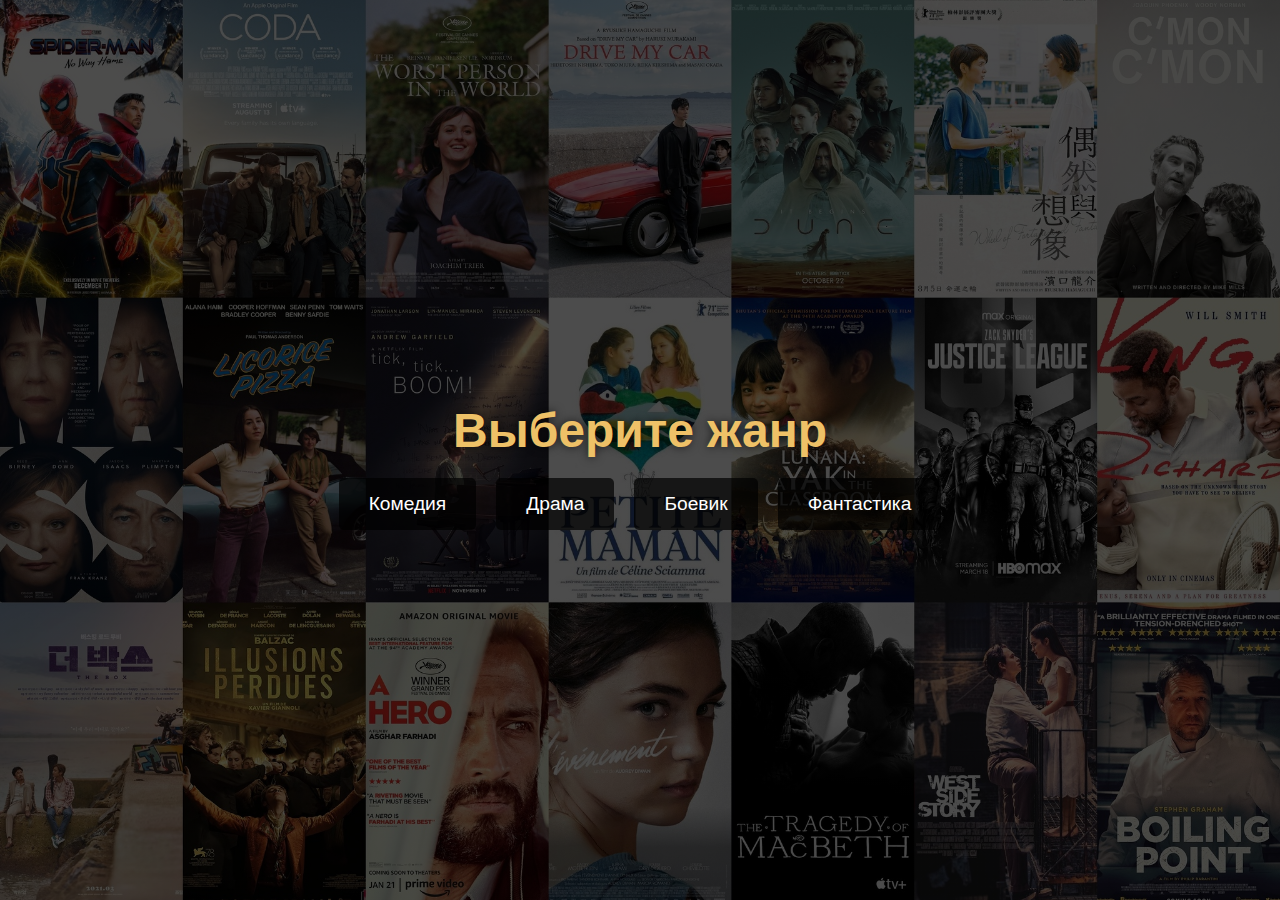
<file: index.html>
<!DOCTYPE html>
<html lang="ru">
<head>
    <meta charset="UTF-8">
    <meta name="viewport" content="width=device-width, initial-scale=1.0">
    <title>Селектор фильма</title>
    <link href="https://cdn.jsdelivr.net/npm/bootstrap@5.3.0-alpha1/dist/css/bootstrap.min.css" rel="stylesheet" integrity="sha384-GLhlTQ8iRABzZzm6z4h3w6d/6L3/ED2F+FcJ7wHcL7R5nTbpmJ6glx5Lfd5SOcBD" crossorigin="anonymous">
    <link rel="stylesheet" href="styles.css">
</head>
<body>
    <div class="overlay">
        <h1>Выберите жанр</h1>
        <div class="buttons">
            <a href="comedy.html" class="button">Комедия</a>
            <a href="drama.html" class="button">Драма</a>
            <a href="action.html" class="button">Боевик</a>
            <a href="sci-fi.html" class="button">Фантастика</a>
        </div>
    </div>
</body>
</html>
</file>
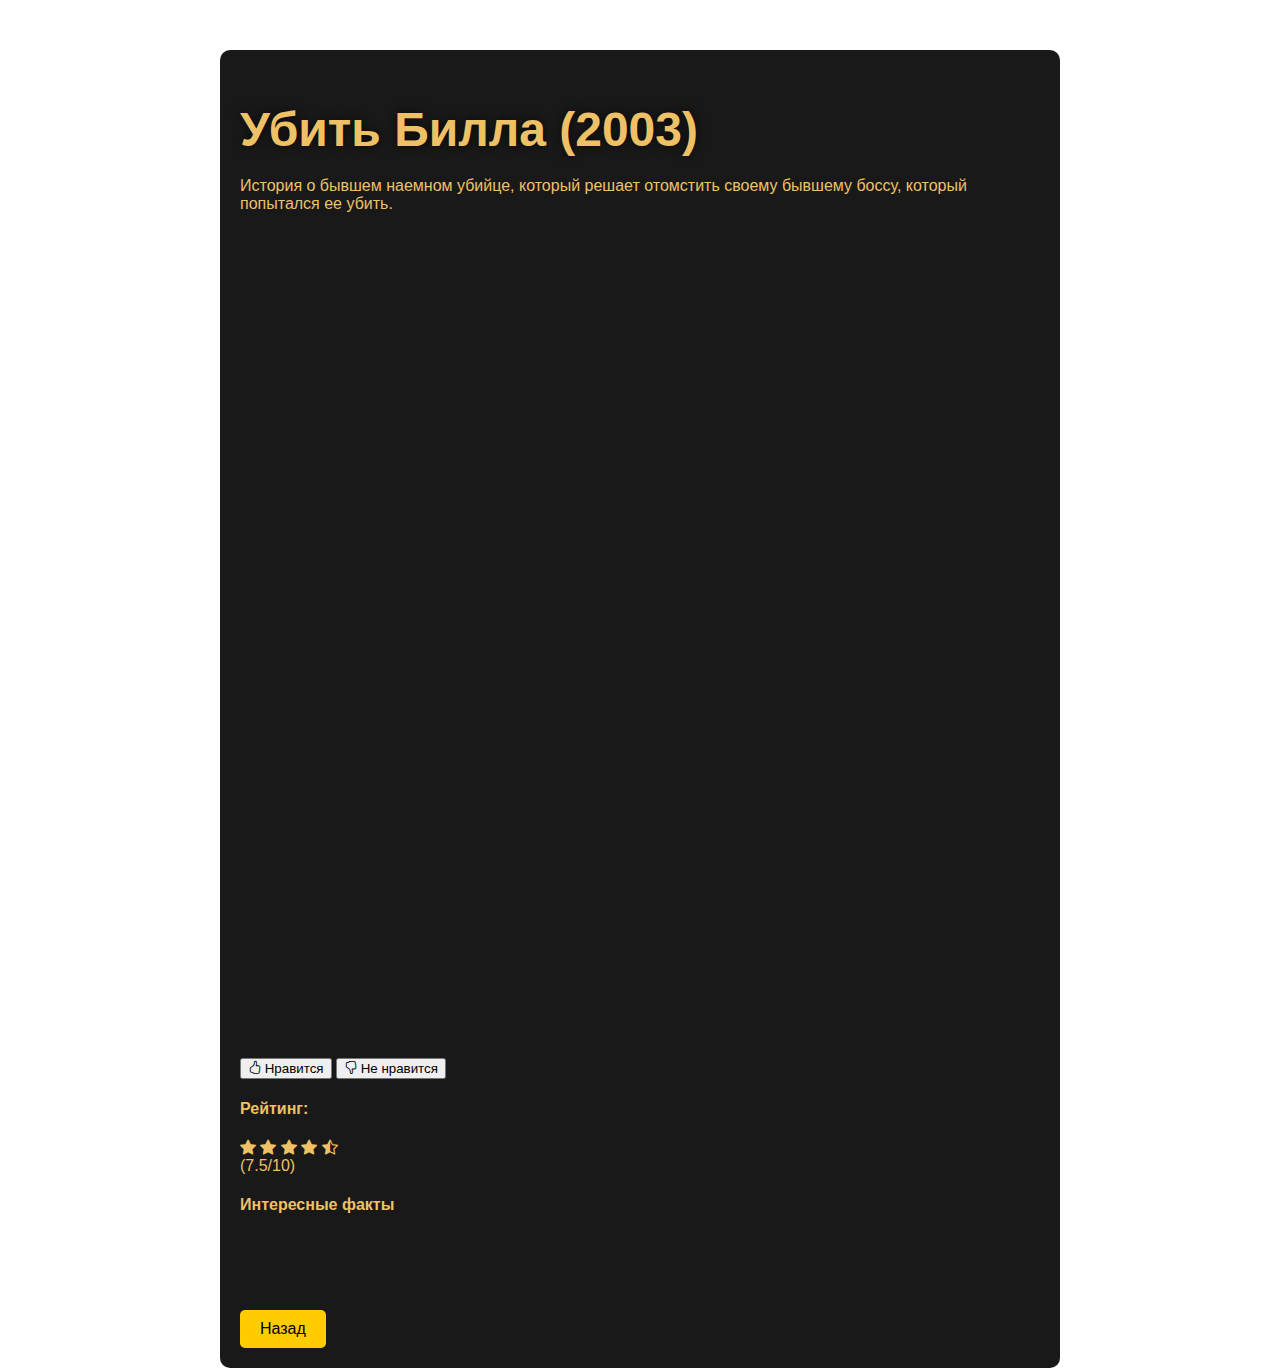
<file: action.html>
<!DOCTYPE html>
<html lang="ru">
<head>
    <meta charset="UTF-8">
    <meta name="viewport" content="width=device-width, initial-scale=1.0">
    <title>Убить Билла (2003)</title>
    <link href="https://cdn.jsdelivr.net/npm/bootstrap-icons/font/bootstrap-icons.css" rel="stylesheet">
    <link href="https://cdn.jsdelivr.net/npm/bootstrap@5.3.0-alpha1/dist/css/bootstrap.min.css" rel="stylesheet" integrity="sha384-GLhlTQ8iRABzZzm6z4h3w6d/6L3/ED2F+FcJ7wHcL7R5nTbpmJ6glx5Lfd5SOcBD" crossorigin="anonymous">
    <link rel="stylesheet" href="styles.css">
</head>
<body>
    <div class="container">
        <div class="row text-center my-5">
            <div class="col-12">
                <h1 class="display-4 bg-dark text-light py-3 rounded shadow">Убить Билла (2003)</h1>
                <p class="mt-3">История о бывшем наемном убийце, который решает отомстить своему бывшему боссу, который попытался ее убить.</p>
                <div class="film my-4">
                    <img src="action.jpg" alt="Убить Билла" class="img-fluid rounded">
                    <p><i class="bi bi-person-video2"></i> <strong>Режиссер:</strong> Квентин Тарантино</p>
                    <p><i class="bi bi-calendar-event"></i> <strong>Дата выхода:</strong> 10 октября 2003 года</p>
                    <p><i class="bi bi-geo-alt"></i> <strong>Страна:</strong> США</p>
                    <p><i class="bi bi-clock"></i> <strong>Длительность:</strong> 1 ч 50 минут</p>
                    <p class="mt-3">Много лет назад Билл, босс международной террористической организации, члены которой совершают заказные убийства, передал девушку по имени Невеста мастеру восточных единоборств Пай Мэю, чтобы тот обучил и воспитал ее. 
                        Через пять лет она приходит в себя и начинает мстить Биллу и его команде.</p>

                         <!-- Кнопки -->
                    <div class="d-flex justify-content-center align-items-center gap-4 mt-4">
                        <button class="btn btn-success rounded-pill px-4 py-2 d-flex align-items-center gap-2 shadow">
                            <i class="bi bi-hand-thumbs-up fs-5"></i> <span class="fw-bold">Нравится</span>
                        </button>
                        <button class="btn btn-danger rounded-pill px-4 py-2 d-flex align-items-center gap-2 shadow">
                            <i class="bi bi-hand-thumbs-down fs-5"></i> <span class="fw-bold">Не нравится</span>
                        </button>
                    </div>

                    <div class="mt-4">
                        <h4>Рейтинг:</h4>
                        <div class="d-flex align-items-center gap-3">
                            <!-- Рейтинг звёздами -->
                            <div class="rating-stars d-flex">
                                <i class="bi bi-star-fill text-warning"></i>
                                <i class="bi bi-star-fill text-warning"></i>
                                <i class="bi bi-star-fill text-warning"></i>
                                <i class="bi bi-star-fill text-warning"></i>
                                <i class="bi bi-star-half text-warning"></i>
                            </div>
                            <!-- Текстовый рейтинг -->
                            <span class="fs-5">(7.5/10)</span>
                        </div>
                </div>

                    <div class="my-4">
                        <h4 class="text-warning">Интересные факты</h4>
                        <ul class="list-group">
                            <li class="list-group-item"><i class="bi bi-journal-text"></i> Фильм известен своими нестандартными экшен-сценами.</li>
                            <li class="list-group-item"><i class="bi bi-film"></i> Квентин Тарантино изначально планировал выпустить фильм в двух частях.</li>
                            <li class="list-group-item"><i class="bi bi-award"></i> "Убить Билла" получил множество наград за хореографию боевых сцен.</li>
                        </ul>
                    </div>
                </div>
                <a href="index.html" class="back-button">Назад</a>
            </div>
        </div>
    </div>

    <script src="https://cdn.jsdelivr.net/npm/bootstrap@5.3.0-alpha1/dist/js/bootstrap.bundle.min.js" integrity="sha384-GLhlTQ8iRABzZzm6z4h3w6d/6L3/ED2F+FcJ7wHcL7R5nTbpmJ6glx5Lfd5SOcBD" crossorigin="anonymous"></script>
</body>
</html>
</file>
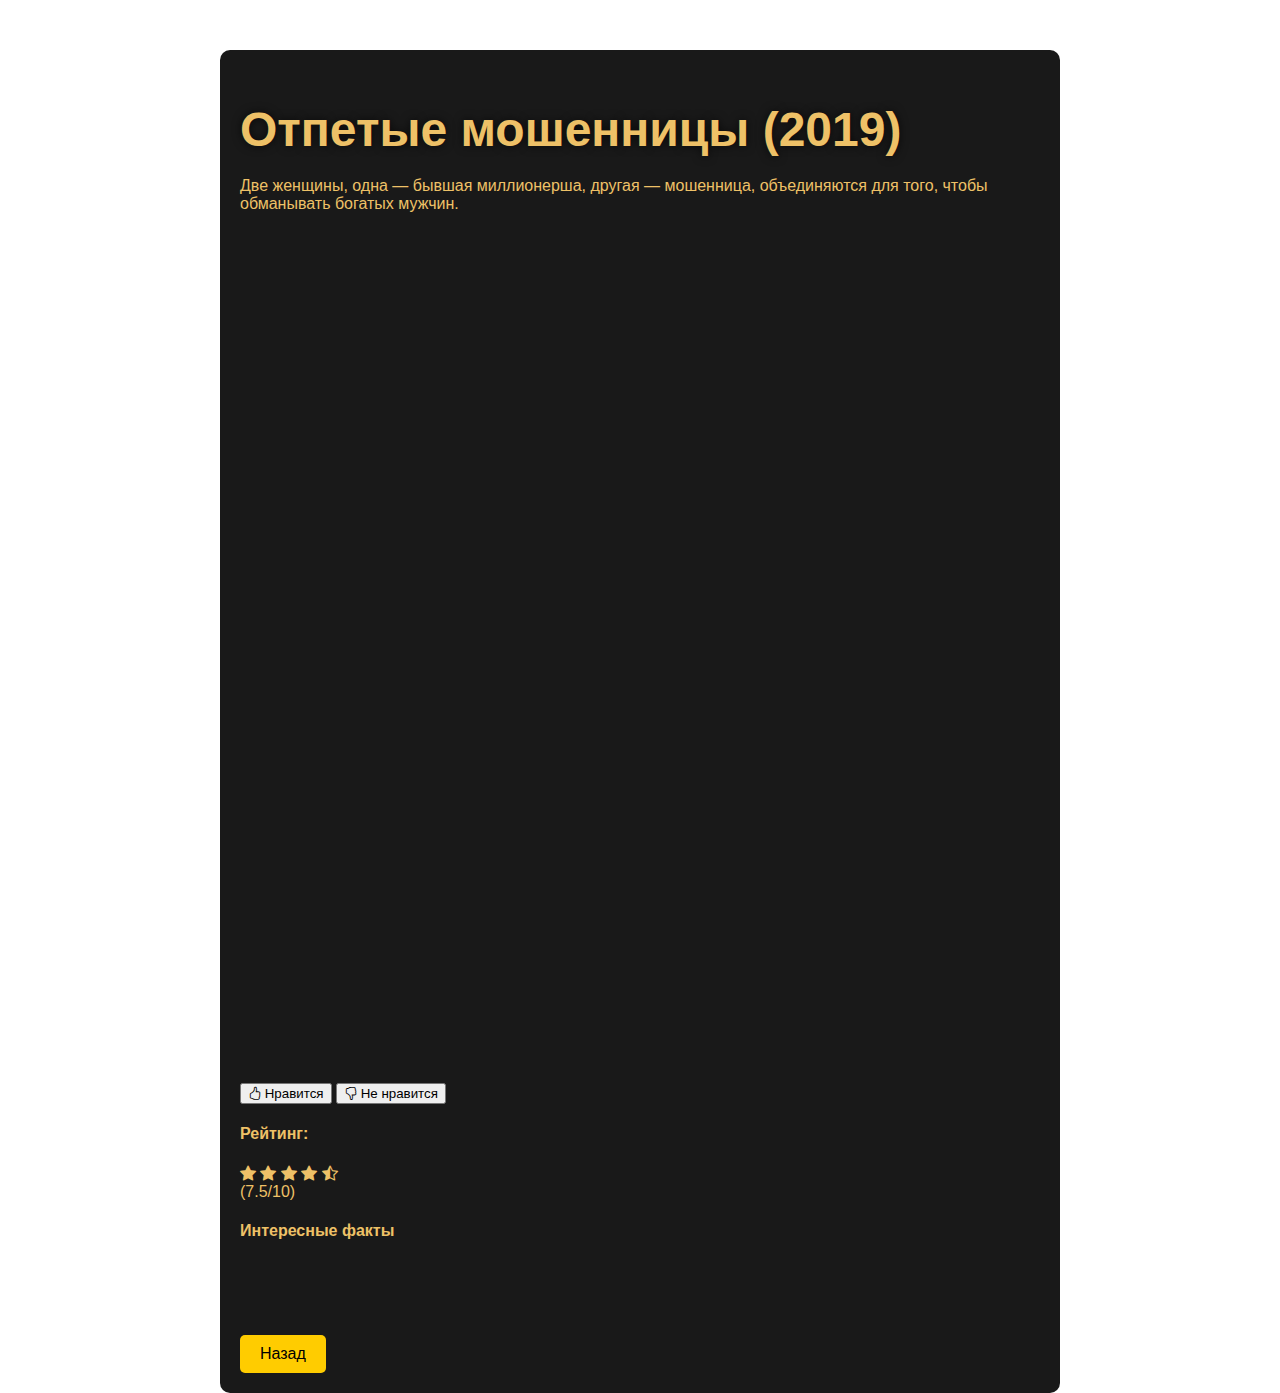
<file: comedy.html>
<!DOCTYPE html>
<html lang="ru">
<head>
    <meta charset="UTF-8">
    <meta name="viewport" content="width=device-width, initial-scale=1.0">
    <title>Комедия</title>
    <link href="https://cdn.jsdelivr.net/npm/bootstrap-icons/font/bootstrap-icons.css" rel="stylesheet">
    <link href="https://cdn.jsdelivr.net/npm/bootstrap@5.3.0-alpha1/dist/css/bootstrap.min.css" rel="stylesheet" integrity="sha384-GLhlTQ8iRABzZzm6z4h3w6d/6L3/ED2F+FcJ7wHcL7R5nTbpmJ6glx5Lfd5SOcBD" crossorigin="anonymous">
    <link rel="stylesheet" href="styles.css">
</head>
<body>
    <div class="container">
        <div class="row text-center my-5">
            <div class="col-12">
                <h1 class="display-4 bg-primary text-orange py-3 rounded shadow">Отпетые мошенницы (2019)</h1>
                <p class="mt-3">Две женщины, одна — бывшая миллионерша, другая — мошенница, объединяются для того, чтобы обманывать богатых мужчин.</p>
                <div class="film my-4">
                    <img src="comedy2.jpg" alt="Отпетые мошенницы" class="img-fluid rounded">
                    <p><i class="bi bi-person-video2"></i> <strong>Режиссер:</strong> Кристофер А. Ульман</p>
                    <p><i class="bi bi-calendar-event"></i> <strong>Дата выхода:</strong> 10 мая 2019 года</p>
                    <p><i class="bi bi-geo-alt"></i> <strong>Страна:</strong> США</p>
                    <p><i class="bi bi-clock"></i> <strong>Длительность:</strong> 1 ч 34 минуты</p>
                    <p class="mt-3">Однажды случайно встретились две яркие женщины (Ребел Уилсон, Энн Хэтеуэй). 
                        Каждая из них зарабатывает на безоблачную жизнь тем, что обманывает богатых мужчин. 
                        У них только суммы разнятся. Менее успешная по этому делу Лонни просит более опытную мошенницу научить ее всем своим секретам. 
                        Две предприимчивые леди приступают к делу с двойной силой.</p>

                            <!-- Кнопки -->
                    <div class="d-flex justify-content-center align-items-center gap-4 mt-4">
                        <button class="btn btn-success rounded-pill px-4 py-2 d-flex align-items-center gap-2 shadow">
                            <i class="bi bi-hand-thumbs-up fs-5"></i> <span class="fw-bold">Нравится</span>
                        </button>
                        <button class="btn btn-danger rounded-pill px-4 py-2 d-flex align-items-center gap-2 shadow">
                            <i class="bi bi-hand-thumbs-down fs-5"></i> <span class="fw-bold">Не нравится</span>
                        </button>
                    </div>


                    <div class="mt-4">
                            <h4>Рейтинг:</h4>
                            <div class="d-flex align-items-center gap-3">
                                <!-- Рейтинг звёздами -->
                                <div class="rating-stars d-flex">
                                    <i class="bi bi-star-fill text-warning"></i>
                                    <i class="bi bi-star-fill text-warning"></i>
                                    <i class="bi bi-star-fill text-warning"></i>
                                    <i class="bi bi-star-fill text-warning"></i>
                                    <i class="bi bi-star-half text-warning"></i>
                                </div>
                                <!-- Текстовый рейтинг -->
                                <span class="fs-5">(7.5/10)</span>
                            </div>
                    </div>

                    <div class="my-4">
                        <h4 class="text-primary">Интересные факты</h4>
                        <ul class="list-group">
                            <li class="list-group-item"><i class="bi bi-journal-text"></i>Фильм является ремейком картины "Отпетые мошенники" 1988 года.</li>
                            <li class="list-group-item"><i class="bi bi-heart"></i>Ребел Уилсон сама продюсировала фильм.</li>
                            <li class="list-group-item"><i class="bi bi-award"></i>В 2019 году фильм стал популярным на цифровых платформах.</li>
                        </ul>
                    </div>
                </div>
                <a href="index.html" class="back-button">Назад</a>
            </div>
        </div>
    </div>

    <script src="https://cdn.jsdelivr.net/npm/bootstrap@5.3.0-alpha1/dist/js/bootstrap.bundle.min.js" integrity="sha384-GLhlTQ8iRABzZzm6z4h3w6d/6L3/ED2F+FcJ7wHcL7R5nTbpmJ6glx5Lfd5SOcBD" crossorigin="anonymous"></script>
</body>
</html>
</file>
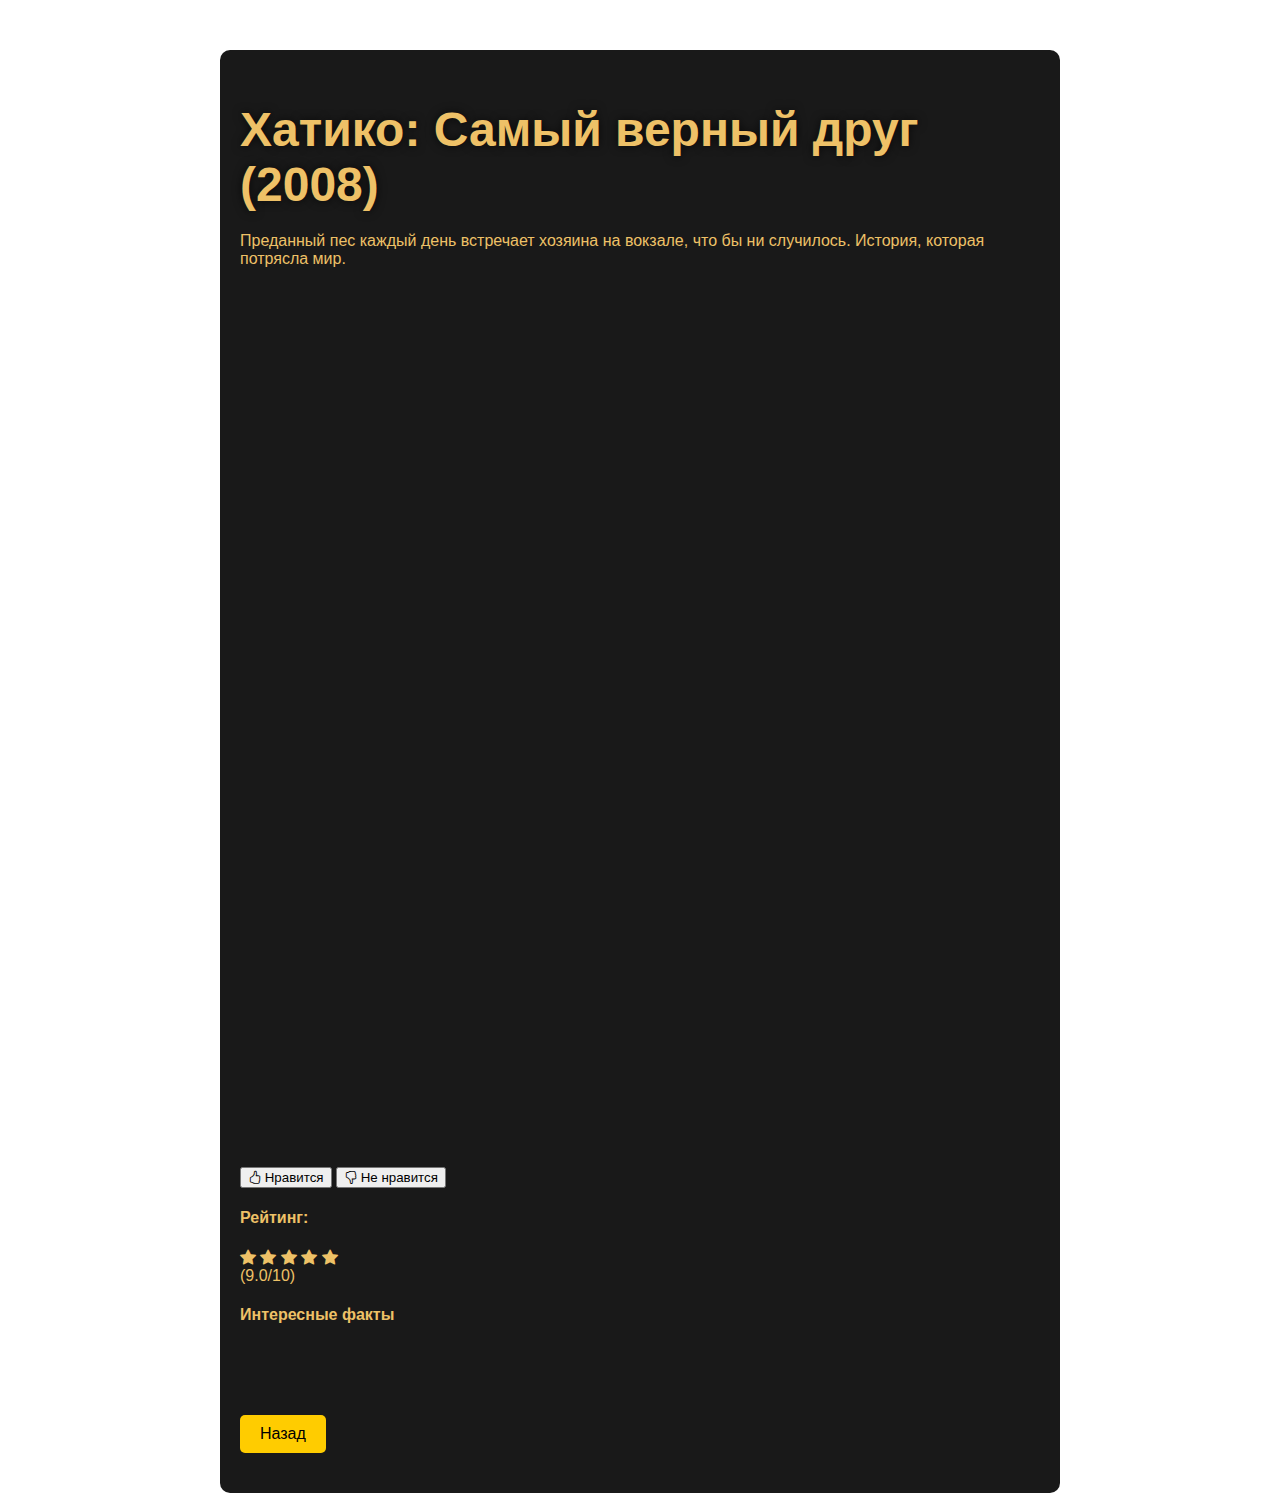
<file: drama.html>
<!DOCTYPE html>
<html lang="ru">
<head>
    <meta charset="UTF-8">
    <meta name="viewport" content="width=device-width, initial-scale=1.0">
    <title>Драма</title>
    <link href="https://cdn.jsdelivr.net/npm/bootstrap-icons/font/bootstrap-icons.css" rel="stylesheet">
    <link href="https://cdn.jsdelivr.net/npm/bootstrap@5.3.0-alpha1/dist/css/bootstrap.min.css" rel="stylesheet" integrity="sha384-GLhlTQ8iRABzZzm6z4h3w6d/6L3/ED2F+FcJ7wHcL7R5nTbpmJ6glx5Lfd5SOcBD" crossorigin="anonymous">
    <link rel="stylesheet" href="styles.css">
</head>
<body>
    <div class="container">
        <div class="row text-center my-5">
            <div class="col-12">
                <h1 class="display-4 bg-primary text-orange py-3 rounded shadow">Хатико: Самый верный друг (2008)</h1>
                <p class="mt-3">Преданный пес каждый день встречает хозяина на вокзале, что бы ни случилось. История, которая потрясла мир.</p>
                <div class="film my-4">
                    <img src="drama.jpg" alt="Фильм 1" class="img-fluid rounded">
                    <p><i class="bi bi-person-video2"></i> <strong>Режиссер:</strong> Лассе Халльстрём</p>
                    <p><i class="bi bi-calendar-event"></i> <strong>Дата выхода:</strong> 13 июня 2009 года</p>
                    <p><i class="bi bi-geo-alt"></i> <strong>Страна:</strong> США, Великобритания</p>
                    <p><i class="bi bi-clock"></i> <strong>Длительность:</strong> 1 ч 29 минут</p>                    
                    <p class="mt-3">Однажды, в очередной раз отправившись на вокзал, чтобы доехать на работу, университетский профессор Паркер Уилсон находит там маленького щенка. 
                        Он принимает решение оставить собаку у себя и называет Хатико, и в скором времени между хозяином и питомцем зарождается очень крепкая дружба. 
                        Каждый день животное провожает и встречает с работы своего хозяина. 
                        Но однажды, во время очередной лекции у профессора случается сердечный приступ, и Хатико так и не дожидается любимого хозяина. 
                        До конца своей недолгой собачей жизни верный пес каждый день приходит на вокзал с надеждой, что вот-вот его хозяин вернется.</p>
                    
                    <!-- Кнопки -->
                    <div class="d-flex justify-content-center align-items-center gap-4 mt-4">
                        <button class="btn btn-success rounded-pill px-4 py-2 d-flex align-items-center gap-2 shadow">
                            <i class="bi bi-hand-thumbs-up fs-5"></i> <span class="fw-bold">Нравится</span>
                        </button>
                        <button class="btn btn-danger rounded-pill px-4 py-2 d-flex align-items-center gap-2 shadow">
                            <i class="bi bi-hand-thumbs-down fs-5"></i> <span class="fw-bold">Не нравится</span>
                        </button>
                    </div>

                    <!-- Рейтинг -->
                    <div class="mt-4">
                        <h4>Рейтинг:</h4>
                        <div class="d-flex align-items-center gap-3">
                            <!-- Рейтинг звёздами -->
                            <div class="rating-stars d-flex">
                                <i class="bi bi-star-fill text-warning"></i>
                                <i class="bi bi-star-fill text-warning"></i>
                                <i class="bi bi-star-fill text-warning"></i>
                                <i class="bi bi-star-fill text-warning"></i>
                                <i class="bi bi-star-fill text-warning"></i>
                            </div>
                            <!-- Текстовый рейтинг -->
                            <span class="fs-5">(9.0/10)</span>
                    </div>                    

                    <div class="my-4">
                        <h4 class="text-primary">Интересные факты</h4>
                        <ul class="list-group">
                            <li class="list-group-item"><i class="bi bi-journal-text"></i>Фильм основан на реальной истории, произошедшей в Японии.</li>
                            <li class="list-group-item"><i class="bi bi-heart "></i>Порода собаки — акита-ину, символ верности в Японии.</li>
                            <li class="list-group-item"><i class="bi bi-award"></i>Фильм был номинирован на множество международных премий.</li>
                        </ul>
                    </div>
                </div>
                <a href="index.html" class="back-button">Назад</a>
            </div>
        </div>
    </div>

    <script src="https://cdn.jsdelivr.net/npm/bootstrap@5.3.0-alpha1/dist/js/bootstrap.bundle.min.js" integrity="sha384-GLhlTQ8iRABzZzm6z4h3w6d/6L3/ED2F+FcJ7wHcL7R5nTbpmJ6glx5Lfd5SOcBD" crossorigin="anonymous"></script>
</body>
</html>
</file>
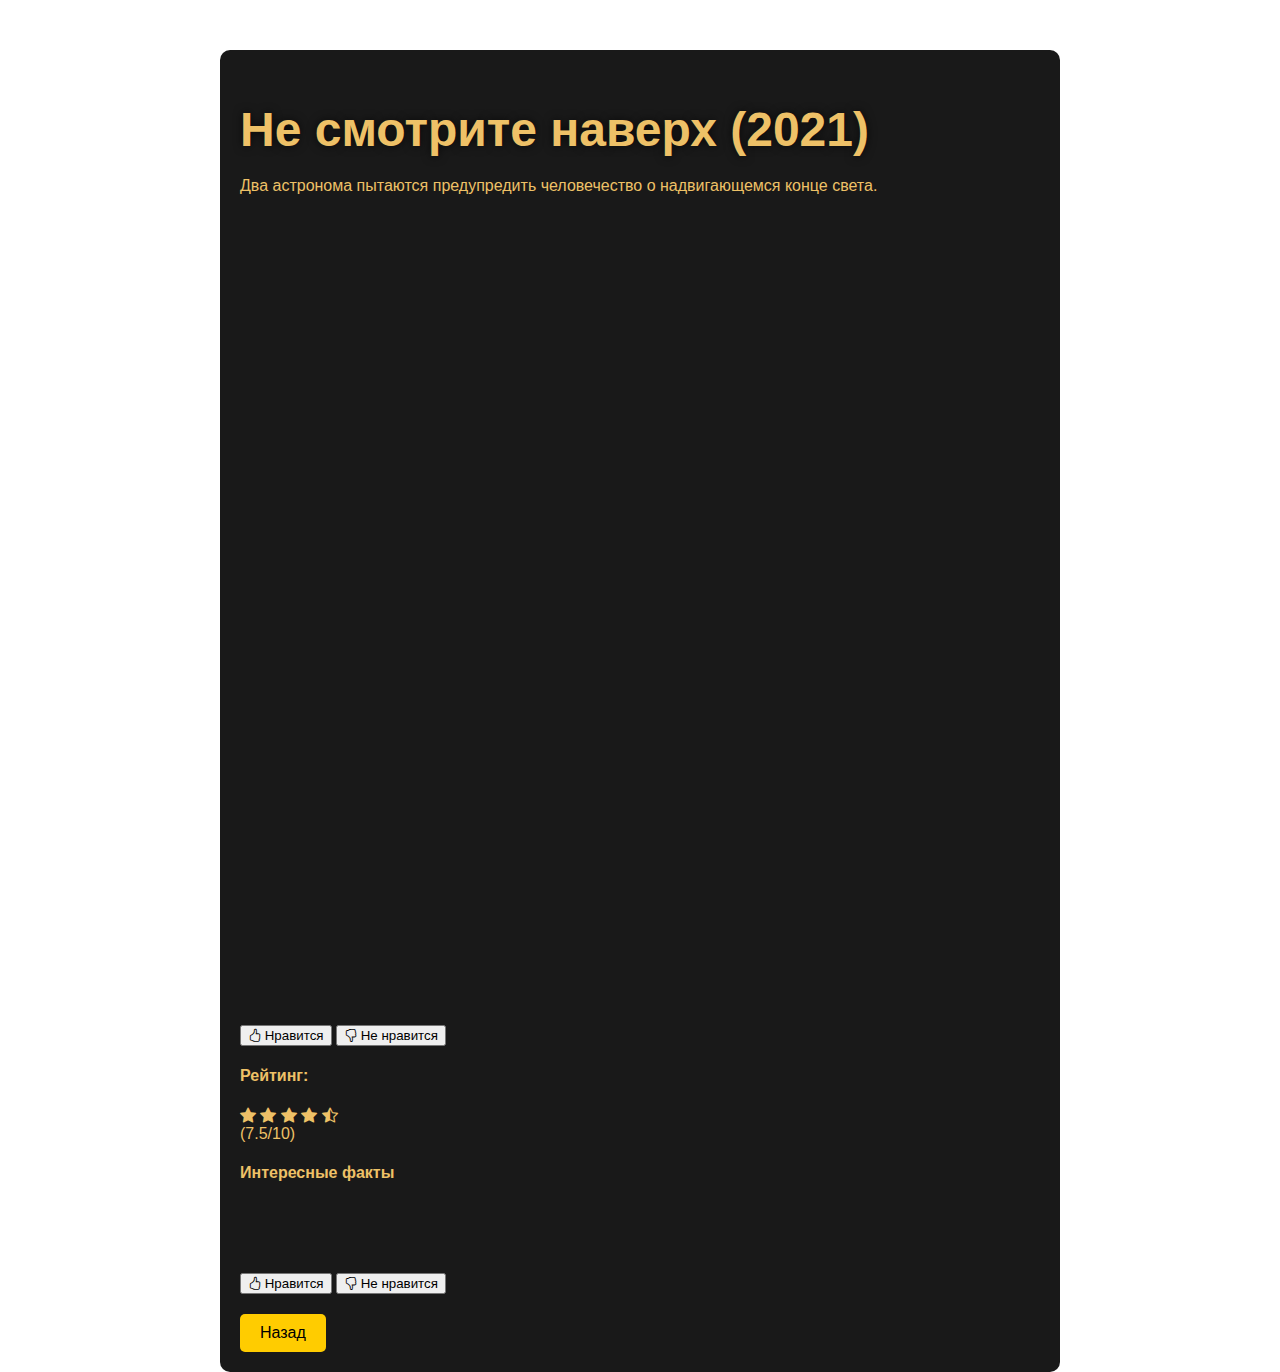
<file: sci-fi.html>
<!DOCTYPE html>
<html lang="ru">
<head>
    <meta charset="UTF-8">
    <meta name="viewport" content="width=device-width, initial-scale=1.0">
    <title>Не смотрите наверх (2021)</title>
    <link href="https://cdn.jsdelivr.net/npm/bootstrap-icons/font/bootstrap-icons.css" rel="stylesheet">
    <link href="https://cdn.jsdelivr.net/npm/bootstrap@5.3.0-alpha1/dist/css/bootstrap.min.css" rel="stylesheet" integrity="sha384-GLhlTQ8iRABzZzm6z4h3w6d/6L3/ED2F+FcJ7wHcL7R5nTbpmJ6glx5Lfd5SOcBD" crossorigin="anonymous">
    <link rel="stylesheet" href="styles.css">
</head>
<body>
    <div class="container">
        <div class="row text-center my-5">
            <div class="col-12">
                <h1 class="display-4 bg-dark text-light py-3 rounded shadow">Не смотрите наверх (2021)</h1>
                <p class="mt-3">Два астронома пытаются предупредить человечество о надвигающемся конце света.</p>
                <div class="film my-4">
                    <img src="sci-fi.jpg" alt="Не смотрите наверх" class="img-fluid rounded shadow">
                    <p><i class="bi bi-person-video2"></i> <strong>Режиссер:</strong> Адам МакКей</p>
                    <p><i class="bi bi-calendar-event"></i> <strong>Дата выхода:</strong> 24 декабря 2021 года</p>
                    <p><i class="bi bi-geo-alt"></i> <strong>Страна:</strong> США</p>
                    <p><i class="bi bi-clock"></i> <strong>Длительность:</strong> 2 ч 18 минут</p>
                    <p class="mt-3">Студентка астрономии Кейт обнаруживает комету, которая угрожает уничтожить Землю. Вместе с профессором Минди они пытаются предупредить общественность и правительство, но сталкиваются с безразличием и политическими играми. Их борьба за правду превращается в настоящий вызов для всего человечества.</p>
                    
                        <!-- Кнопки -->
                        <div class="d-flex justify-content-center align-items-center gap-4 mt-4">
                            <button class="btn btn-success rounded-pill px-4 py-2 d-flex align-items-center gap-2 shadow">
                                <i class="bi bi-hand-thumbs-up fs-5"></i> <span class="fw-bold">Нравится</span>
                            </button>
                            <button class="btn btn-danger rounded-pill px-4 py-2 d-flex align-items-center gap-2 shadow">
                                <i class="bi bi-hand-thumbs-down fs-5"></i> <span class="fw-bold">Не нравится</span>
                            </button>
                        </div>

                    <div class="mt-4">
                            <h4>Рейтинг:</h4>
                            <div class="d-flex align-items-center gap-3">
                                <!-- Рейтинг звёздами -->
                                <div class="rating-stars d-flex">
                                    <i class="bi bi-star-fill text-warning"></i>
                                    <i class="bi bi-star-fill text-warning"></i>
                                    <i class="bi bi-star-fill text-warning"></i>
                                    <i class="bi bi-star-fill text-warning"></i>
                                    <i class="bi bi-star-half text-warning"></i>
                                </div>
                                <!-- Текстовый рейтинг -->
                                <span class="fs-5">(7.5/10)</span>
                            </div>
                    </div>

                    
                    <div class="my-4">
                        <h4 class="text-warning">Интересные факты</h4>
                        <ul class="list-group">
                            <li class="list-group-item"><i class="bi bi-star-fill text-warning"></i> Фильм получил множество номинаций на "Оскар".</li>
                            <li class="list-group-item"><i class="bi bi-person-fill"></i> В фильме снялись такие звезды, как Леонардо Ди Каприо и Дженнифер Лоуренс.</li>
                            <li class="list-group-item"><i class="bi bi-globe"></i> История фильма является сатирой на современные проблемы общества и СМИ.</li>
                        </ul>
                    </div>
                    
                    <div class="d-flex justify-content-center align-items-center gap-4 mt-4">
                        <button class="btn btn-outline-success d-flex align-items-center gap-2">
                            <i class="bi bi-hand-thumbs-up"></i> <span>Нравится</span>
                        </button>
                        <button class="btn btn-outline-danger d-flex align-items-center gap-2">
                            <i class="bi bi-hand-thumbs-down"></i> <span>Не нравится</span>
                        </button>
                    </div>
                </div>
                <a href="index.html" class="back-button">Назад</a>
            </div>
        </div>
    </div>

    <script src="https://cdn.jsdelivr.net/npm/bootstrap@5.3.0-alpha1/dist/js/bootstrap.bundle.min.js" integrity="sha384-GLhlTQ8iRABzZzm6z4h3w6d/6L3/ED2F+FcJ7wHcL7R5nTbpmJ6glx5Lfd5SOcBD" crossorigin="anonymous"></script>
</body>
</html>
</file>
<file: styles.css>
body, html {
    margin: 0;
    padding: 0;
    height: 100%;
    font-family: 'Arial', sans-serif;
    color: #eec167;
}

.overlay {
    background: url('back.jpg') no-repeat center center fixed;
    background-size: cover;
    height: 100%;
    display: flex;
    flex-direction: column;
    justify-content: center;
    align-items: center;
    text-align: center;
    background: linear-gradient(rgba(0, 0, 0, 0.7), rgba(0, 0, 0, 0.7)), 
                    url('back.jpg') no-repeat center center fixed;
        background-size: cover;
}

h1 {
    font-size: 3rem;
    margin-bottom: 20px;
    text-shadow: 0 0 10px rgba(0, 0, 0, 0.7);
}

.buttons {
    display: flex;
    gap: 20px;
}

.button {
    padding: 15px 30px;
    background-color: rgba(0, 0, 0, 0.7);
    color: #fff;
    text-decoration: none;
    font-size: 1.2rem;
    border-radius: 5px;
    transition: background 0.3s;
}

.button:hover {
    background-color: #ffcc00;
    color: #000;
}

.container {
    padding: 20px;
    max-width: 800px;
    margin: 50px auto;
    background-color: rgba(0, 0, 0, 0.9);
    border-radius: 10px;
}

.film {
    margin-bottom: 20px;
}

.film img {
    width: 100%;      /* Ограничение ширины */
    max-width: 400px; /* Максимальная ширина изображения */
    height: auto;
    border-radius: 5px;
    margin-bottom: 10px;
}

.back-button {
    display: inline-block;
    padding: 10px 20px;
    background-color: #ffcc00;
    color: #000;
    text-decoration: none;
    border-radius: 5px;
}

.back-button:hover {
    background-color: #ffa500;
}

.jumbotron {
    background-color: #FFD700; /* Жёлтый цвет */
    color: rgb(7, 7, 7); /* Черный текст */
    text-align: center;
    padding: 50px 25px;
}

.film img, .film p, .film ul, .film .progress {
    opacity: 0;
    transform: translateY(20px);
    animation: fadeInUp 1s ease-out forwards;
}
@keyframes fadeInUp {
    from {
        opacity: 0;
        transform: translateY(20px);
    }
    to {
        opacity: 1;
        transform: translateY(0);
    }
}
</file>
